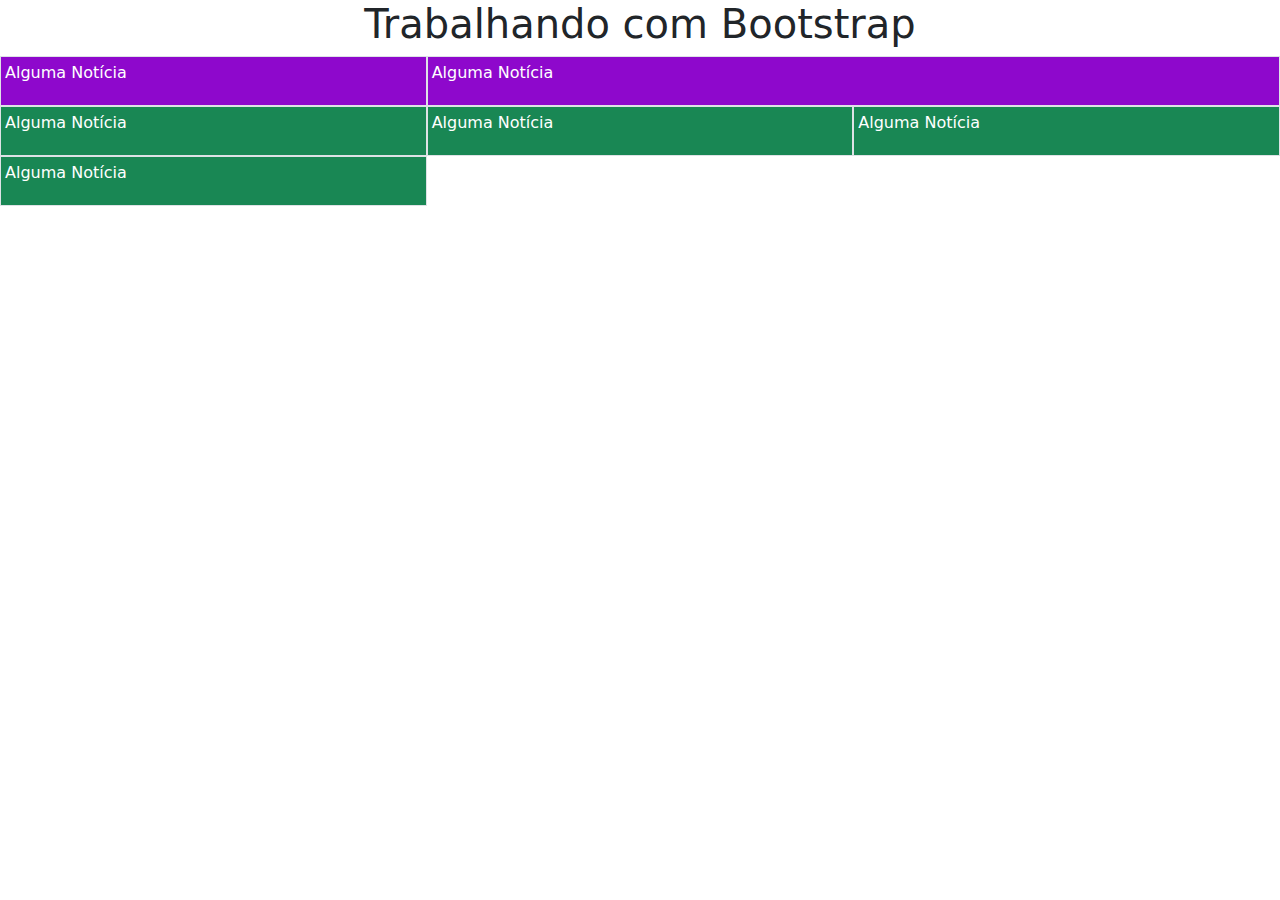
<file: exemplo/index.html>
<!DOCTYPE html>
<html lang="en">
<head>
    <meta charset="UTF-8">
    <meta http-equiv="X-UA-Compatible" content="IE=edge">
    <meta name="viewport" content="width=device-width, initial-scale=1.0">
    <link rel="stylesheet" href="https://cdn.jsdelivr.net/npm/bootstrap@5.3.0/dist/css/bootstrap.min.css">

    <link rel="stylesheet" href="css/estilo.css">
    
    <title>Document</title>
</head>
<body>
    <h1 class="text-center">Trabalhando com Bootstrap</h1>

    <main class="container-fluid">   
        <section class="row">
            <article class="bg-roxo p-1 col-lg-4 col-md-6 border">
                <p class="text-white">Alguma Notícia</p>
            </article>

            <article class="bg-roxo p-1 col-lg-8 col-md-6 border">
                <p class="text-white">Alguma Notícia</p>
            </article>
        </section>

        <section class="row">
            <article class="bg-success p-1 col-lg-4 col-md-6 col-sm-12 border">
                <p class="text-white">Alguma Notícia</p>
            </article>

            <article class="bg-success p-1 col-lg-4 col-md-6 col-sm-12 border">
                <p class="text-white">Alguma Notícia</p>
            </article>

            <article class="bg-success p-1 col-lg-4 col-md-6 col-sm-12 border">
                <p class="text-white">Alguma Notícia</p>
            </article>

            <article class="bg-success p-1 col-lg-4 col-md-6 col-sm-12 border">
                <p class="text-white">Alguma Notícia</p>
            </article>
        </section>
    </main>
    

    <!-- javascript -->
    <script src="https://cdn.jsdelivr.net/npm/bootstrap@5.3.0/dist/js/bootstrap.bundle.min.js"></script>
</body>
</html>
</file>
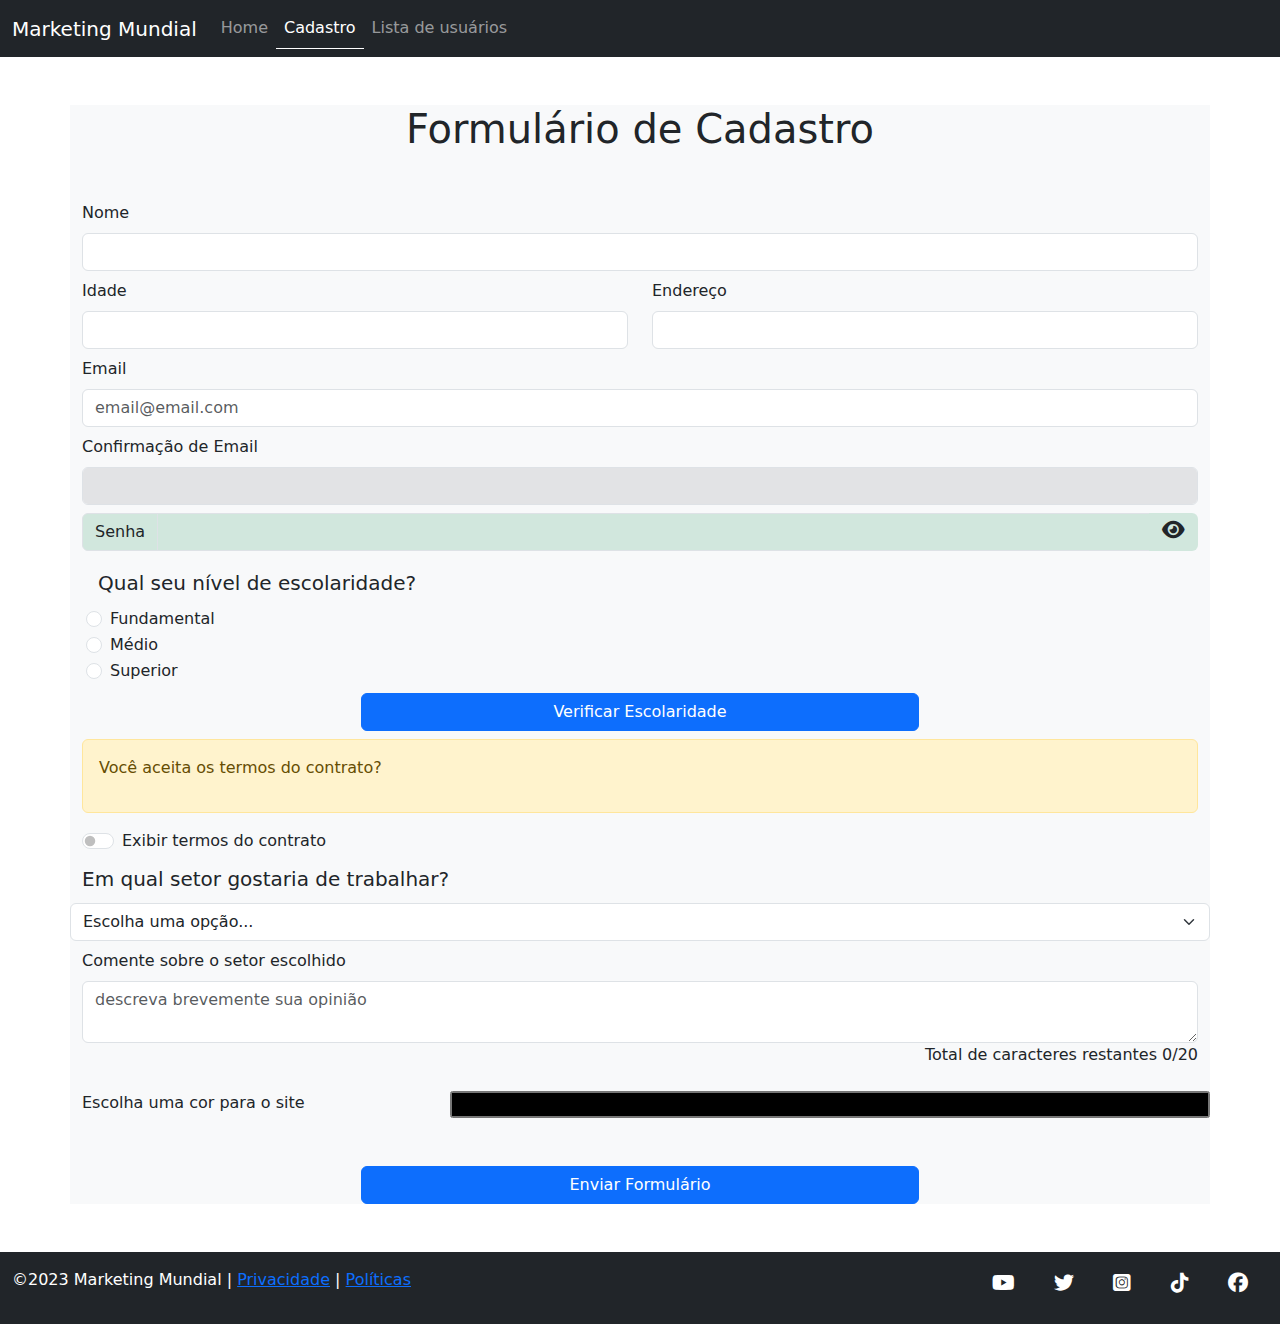
<file: Pages/cadastro.html>
<!DOCTYPE html>
<html lang="en">

<head>
  <meta charset="UTF-8">
  <meta http-equiv="X-UA-Compatible" content="IE=edge">
  <meta name="viewport" content="width=device-width, initial-scale=1.0">
  <link rel="stylesheet" href="https://cdn.jsdelivr.net/npm/bootstrap@5.3.0/dist/css/bootstrap.min.css">
  <link rel="stylesheet" href="https://cdnjs.cloudflare.com/ajax/libs/font-awesome/6.4.0/css/all.min.css">
  <link rel="preconnect" href="https://fonts.googleapis.com">
  <link rel="preconnect" href="https://fonts.gstatic.com" crossorigin>
  <link href="https://fonts.googleapis.com/css2?family=Borel&display=swap" rel="stylesheet">

  <link rel="stylesheet" href="../css/estilo.css">
  <title>Evento anual de marketing</title>
</head>

<body class="">
  <nav class="navbar navbar-expand-sm bg-dark sticky-top" data-bs-theme="dark">
    <div class="container-fluid">
      <a class="navbar-brand" href="#">Marketing Mundial</a>

      <button class="navbar-toggler" type="button" data-bs-toggle="collapse" data-bs-target="#navbarSupportedContent"
        aria-controls="navbarSupportedContent" aria-expanded="false" aria-label="Toggle navigation">
        <span class="navbar-toggler-icon"></span>
      </button>

      <div class="collapse navbar-collapse" id="navbarSupportedContent">
        <ul class="navbar-nav me-auto mb-2 mb-lg-0">
          <li class="nav-item">
            <a class="nav-link " aria-current="page" href="../">Home</a>
          </li>
          <li class="nav-item">
            <a class="nav-link active" href="#">Cadastro</a>
          </li>

          <li class="nav-item">
            <a class="nav-link" href="usuarios.html">Lista de usuários</a>
          </li>
        </ul>

      </div>
    </div>
  </nav>

 
  <main class="container bg-light">
    <h1 class="text-center my-5">Formulário de Cadastro</h1>
    <form action="#">
        <!-- CAMPO DE TEXTO:NOME -->
        <section class="row mb-2">
            <div class="col-md-12">
                <label for="nome" class="mb-2">Nome</label>
                <input type="text" id="nome" name="nome" class="form-control">
            </div>
        </section>

        <!-- CAMPO NÚMERO E TEXTO: IDADE E ENDEREÇO -->
        <section class="row mb-2">
            <div class="col-md-6">
                <label for="idade" class="mb-2">Idade</label>
                <input type="number" name="idade" id="idade" class="form-control">
            </div>

            <div class="col-md-6">
                <label for="end" class="mb-2">Endereço</label>
                <input type="text" name="end" id="end" class="form-control">
            </div>
        </section>

        <!-- CAMPO EMAIL: EMAIL -->
        <section class="row mb-2">
            <div class="col-md-12">
                <label for="email" class="mb-2">Email</label>
                <input type="email" name="email" id="email" class="form-control border" placeholder="email@email.com">
            </div>
        </section>

        <!-- CAMPO TEXTO: CONFIRMAÇÃO DE EMAIL -->
        <section class="row mb-2">
            <div class="col-md-12">
                <label for="confirmar" class="mb-2">Confirmação de Email</label>
                <input type="text" name="confirmar" id="confirmar" class="form-control bg-secondary-subtle" disabled >
            </div>
        </section>

        <!-- CAMPO PASSWORD: SENHA -->
        <section class="row mb-2">
            <div class="col-md-12 input-group">
                <label for="senha" class="input-group-text col-form-label bg-success-subtle">Senha</label>
                <input type="password" name="senha" id="senha" class="form-control bg-success-subtle">
                <i class="fa-solid fa-eye btn bg-success-subtle fs-5"></i>
                
            </div>
        </section>

        <!-- CAMPO RADIO -->
        <section class="row mb-2 ps-3">
            <label class="col-form-label-lg">Qual seu nível de escolaridade?</label>

            <div class="form-check">
                <input type="radio" name="escolaridade" id="fundamental" value="fundamental" class="form-check-input">
                <label for="fundamental" class="form-check-label">Fundamental</label>
            </div>
            <div class="form-check">
                <input type="radio" name="escolaridade" id="medio" value="medio" class="form-check-input">
                <label for="medio" class="form-check-label">Médio</label>
            </div>
            <div class="form-check">
                <input type="radio" name="escolaridade" id="superior" value="superior" class="form-check-input">
                <label for="superior" class="form-check-label">Superior</label>
            </div>

        </section>

        <div class="col-md-6 mx-auto mb-2">          
          <button class="btn btn-primary col-12" id="btnEscolaridade">Verificar Escolaridade</button>
        </div>

        <!-- CAMPO SWITCH: TERMOS DE CONTRATO -->
        <div class="alert alert-warning mt-2"
          <p>Você aceita os termos do contrato?</p>
        </div>

        <section class="form-check form-switch">
          <input type="checkbox" name="escolha" id="escolha" value="escolha" class="form-check-input">
          <label for="escolha" class="form-check-label">Exibir termos do contrato</label>
        </section>

        <!-- INFO DO CONTRATO -->
        <section class="p-5 mt-3" id="contrato">
          <div class="container-fluid">
            <h1>Termos do Contrato</h1>
            <p class="lead altura">
              Lorem ipsum dolor sit amet consectetur adipisicing elit. Expedita temporibus quod a ratione neque ea architecto fuga mollitia tenetur vitae beatae pariatur alias sunt natus non, provident quibusdam? Velit, sed.
              Ratione cupiditate, provident fugit error veritatis perferendis deserunt autem ipsam rem numquam minima porro sapiente est, magni harum. Culpa dignissimos molestias sunt hic vero facilis aliquid nobis nihil pariatur similique.
              Qui maiores dicta consectetur debitis, quam mollitia tempore odit voluptatibus modi quidem quos dolor sequi cumque consequuntur ipsam fugiat quae! Ex in dolorum nemo, fugit deserunt reiciendis at facere dolorem.
              Provident molestias enim eos debitis? Culpa deleniti ipsa quaerat laudantium non, expedita tenetur! Et, obcaecati. Nihil quae vero itaque fuga sapiente quidem veniam. Asperiores atque, incidunt porro reprehenderit adipisci voluptatibus!
              Unde possimus ipsum, voluptas at porro mollitia hic est tenetur eaque dicta consectetur rerum animi impedit? Id atque esse modi doloremque! Doloremque iusto alias omnis? Iste dolorum iure libero expedita.
              Dignissimos ipsa possimus error, dolores explicabo, sapiente odit porro vel quis cumque fuga. Commodi quae adipisci rerum dolore saepe, aperiam nihil excepturi. Molestias nisi deleniti dolorem amet facilis. Facilis, corrupti?
              Ipsam sapiente fugit sunt illum magnam veritatis necessitatibus nisi dolorem odio dolorum ad sit velit accusantium nesciunt, cupiditate ipsa voluptates cum id? Suscipit esse ducimus dolor, delectus eligendi harum nostrum?
              Nesciunt molestiae exercitationem consectetur et non reprehenderit in accusantium id, at nihil voluptatum? Sunt modi ipsum molestiae nihil eum, quasi veritatis facere nisi, provident perferendis ullam aliquid asperiores beatae nam?
              Eaque impedit aliquam consequuntur blanditiis voluptatibus aspernatur natus dolore temporibus excepturi vero cumque voluptate dicta amet ipsum, deleniti quisquam voluptatem. Corporis totam quae quaerat, aspernatur eum a quidem error. Aperiam?
              Dignissimos odio minima eveniet consequatur amet, quos fugit assumenda. Modi quidem sequi voluptas commodi quas aperiam voluptatibus voluptate obcaecati voluptatem non saepe velit impedit fuga, ipsum esse quia architecto ex!
            </p>

            <hr>

            <div class="form-check">
              <input type="checkbox" name="concordo" id="concordo" value="concordo" class="form-check-input">
              <label for="concordo" class="form-check-label">Concordo</label>
            </div>
            
          </div>
        </section>

        <!-- CAMPO SELECT -->
        <section class="row mb-2">
          <label class="col-form-label-lg">Em qual setor gostaria de trabalhar?</label>
          <select name="trabalho" class="form-select">
            <option value="">Escolha uma opção...</option>
            <option value="RH">RH</option>
            <option value="Tecnologia">Tecnologia</option>
            <option value="Financeiro">Financeiro</option>
          </select>
        </section>

        <!-- CAMPO TEXTAREA: COMENTÁRIO -->
          <section class="row mb-2">
            <div class="col-md-12">
              <label for="mensagem" class="mb-2">Comente sobre o setor escolhido</label>
              <textarea name="mensagem" id="mensagem" placeholder="descreva brevemente sua opinião" class="form-control"></textarea>

              <p class="text-end">Total de caracteres restantes <span id="restante">0</span>/20</p>
            </div>
          </section>
        

        <!-- CAMPO DE COR -->
        <section class="row mb-2">
          <label for="cor" class="col-md-4">Escolha uma cor para o site</label>
          <input type="color" name="cor" id="cor" class="col-md-8 p-0">

        </section>

        <div class="col-md-6 mx-auto my-5">          
          <button type="submit" class="btn btn-primary col-12">Enviar Formulário</button>
        </div>
    </form>

  </main>

  <footer class="container-fluid bg-dark text-white py-3">
    <section class="row">

      <div class="col-md-9">
        <p>&copy;2023 Marketing Mundial | <a href="#">Privacidade</a> | <a href="#">Políticas</a> </p>
      </div>

      <div class="col-md-3">
        <!-- ícones redes sociais -->
        <div class="fs-5 d-flex justify-content-around social">
          <a href="#" class="text-white"><i class="fa-brands fa-youtube"></i></a>
          <a href="#" class="text-white"><i class="fa-brands fa-twitter"></i></a>
          <a href="#" class="text-white"><i class="fa-brands fa-square-instagram"></i></a>
          <a href="#" class="text-white"><i class="fa-brands fa-tiktok"></i></a>
          <a href="#" class="text-white"><i class="fa-brands fa-facebook"></i></a>

        </div>

      </div>

    </section>
  </footer>


  <script src="https://cdn.jsdelivr.net/npm/bootstrap@5.3.0/dist/js/bootstrap.bundle.min.js"></script>  
  <script src="../js/script.js"></script>
</body>

</html>
</file>
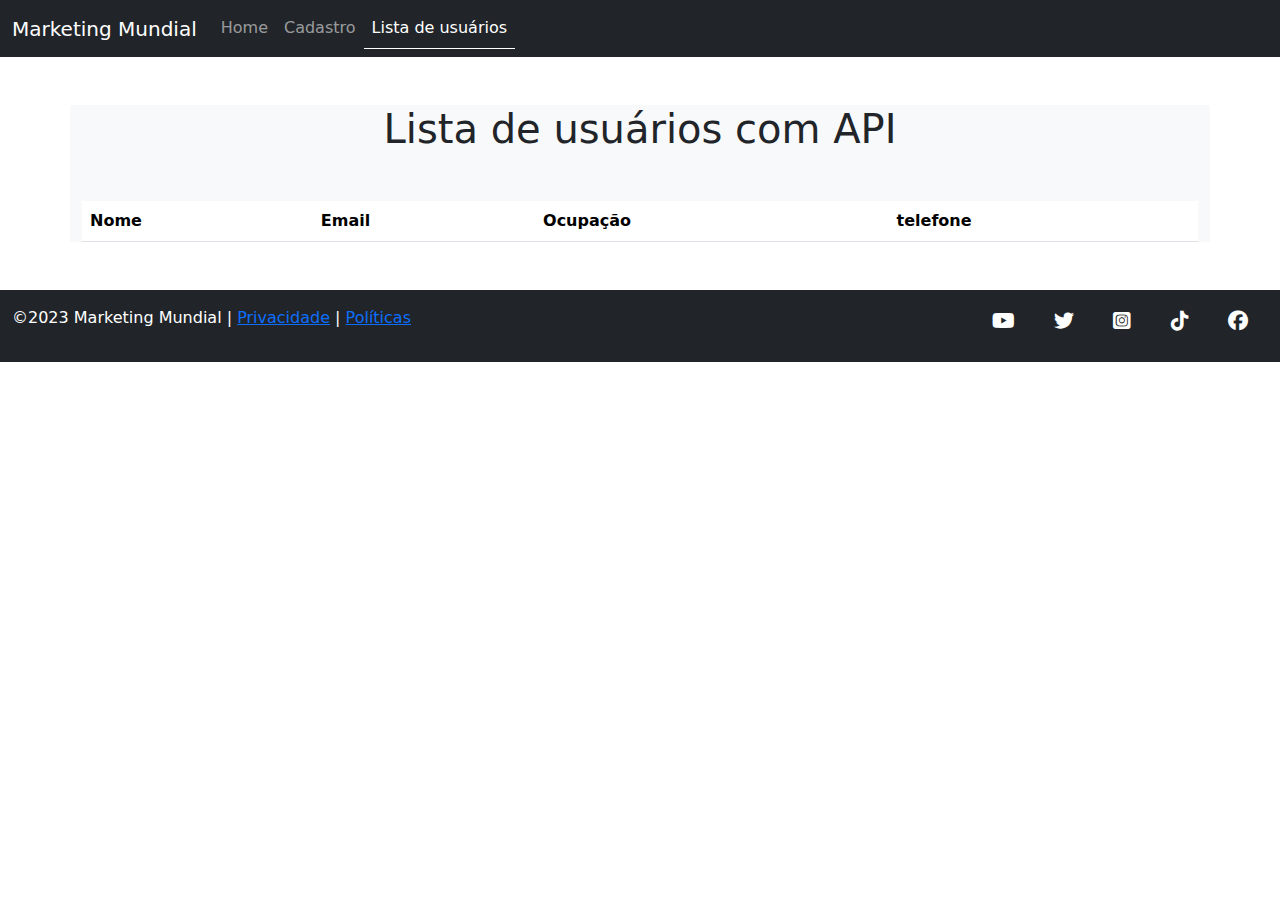
<file: Pages/usuarios.html>
<!DOCTYPE html>
<html lang="en">

<head>
  <meta charset="UTF-8">
  <meta http-equiv="X-UA-Compatible" content="IE=edge">
  <meta name="viewport" content="width=device-width, initial-scale=1.0">
  <link rel="stylesheet" href="https://cdn.jsdelivr.net/npm/bootstrap@5.3.0/dist/css/bootstrap.min.css">
  <link rel="stylesheet" href="https://cdnjs.cloudflare.com/ajax/libs/font-awesome/6.4.0/css/all.min.css">
  <link rel="preconnect" href="https://fonts.googleapis.com">
  <link rel="preconnect" href="https://fonts.gstatic.com" crossorigin>
  <link href="https://fonts.googleapis.com/css2?family=Borel&display=swap" rel="stylesheet">

  <link rel="stylesheet" href="../css/estilo.css">
  <title>Evento anual de marketing</title>
</head>

<body class="">
  <nav class="navbar navbar-expand-sm bg-dark sticky-top" data-bs-theme="dark">
    <div class="container-fluid">
      <a class="navbar-brand" href="#">Marketing Mundial</a>

      <button class="navbar-toggler" type="button" data-bs-toggle="collapse" data-bs-target="#navbarSupportedContent"
        aria-controls="navbarSupportedContent" aria-expanded="false" aria-label="Toggle navigation">
        <span class="navbar-toggler-icon"></span>
      </button>

      <div class="collapse navbar-collapse" id="navbarSupportedContent">
        <ul class="navbar-nav me-auto mb-2 mb-lg-0">
          <li class="nav-item">
            <a class="nav-link " aria-current="page" href="../">Home</a>
          </li>
          <li class="nav-item">
            <a class="nav-link" href="cadastro.html">Cadastro</a>
          </li>

          <li class="nav-item">
            <a class="nav-link active" href="#">Lista de usuários</a>
          </li>
        </ul>

      </div>
    </div>
  </nav>

 
  <main class="container bg-light">
    <h1 class="text-center my-5">Lista de usuários com API</h1>
    <table class="table my-5">
      <thead>
        <tr>
          <th>Nome</th>
          <th>Email</th>
          <th>Ocupação</th>
          <th>telefone</th>
        </tr>
      </thead>

      <tbody id="tabela">
    
      </tbody>

    </table>


  </main>

  <footer class="container-fluid bg-dark text-white py-3">
    <section class="row">

      <div class="col-md-9">
        <p>&copy;2023 Marketing Mundial | <a href="#">Privacidade</a> | <a href="#">Políticas</a> </p>
      </div>

      <div class="col-md-3">
        <!-- ícones redes sociais -->
        <div class="fs-5 d-flex justify-content-around social">
          <a href="#" class="text-white"><i class="fa-brands fa-youtube"></i></a>
          <a href="#" class="text-white"><i class="fa-brands fa-twitter"></i></a>
          <a href="#" class="text-white"><i class="fa-brands fa-square-instagram"></i></a>
          <a href="#" class="text-white"><i class="fa-brands fa-tiktok"></i></a>
          <a href="#" class="text-white"><i class="fa-brands fa-facebook"></i></a>

        </div>

      </div>

    </section>
  </footer>


  <script src="https://cdn.jsdelivr.net/npm/bootstrap@5.3.0/dist/js/bootstrap.bundle.min.js"></script>  
  <script src="../js/api.js"></script>
</body>

</html>
</file>
<file: exemplo/css/estilo.css>
.bg-roxo{background-color: #8e08cc;}
</file>
<file: css/estilo.css>
/*PÁGINA HOME */
.bloco{background-color: #ccc;height: 50vh;}
.bloco img{min-width: 800px;}
.w-200{width: 200px;}
.w-500{width: 500px;}
.social i:hover{color: #0d6efd; transform: scale(1.2);}

/* EFEITO MENU ATIVO */
.active{border-bottom:1px solid #fff;transition: all 1s linear;}

/* PÁGINA CADASTRO */
.altura{height: 300px; overflow-y:scroll;}
.fonte{font-family: 'borel', cursive;}
</file>
